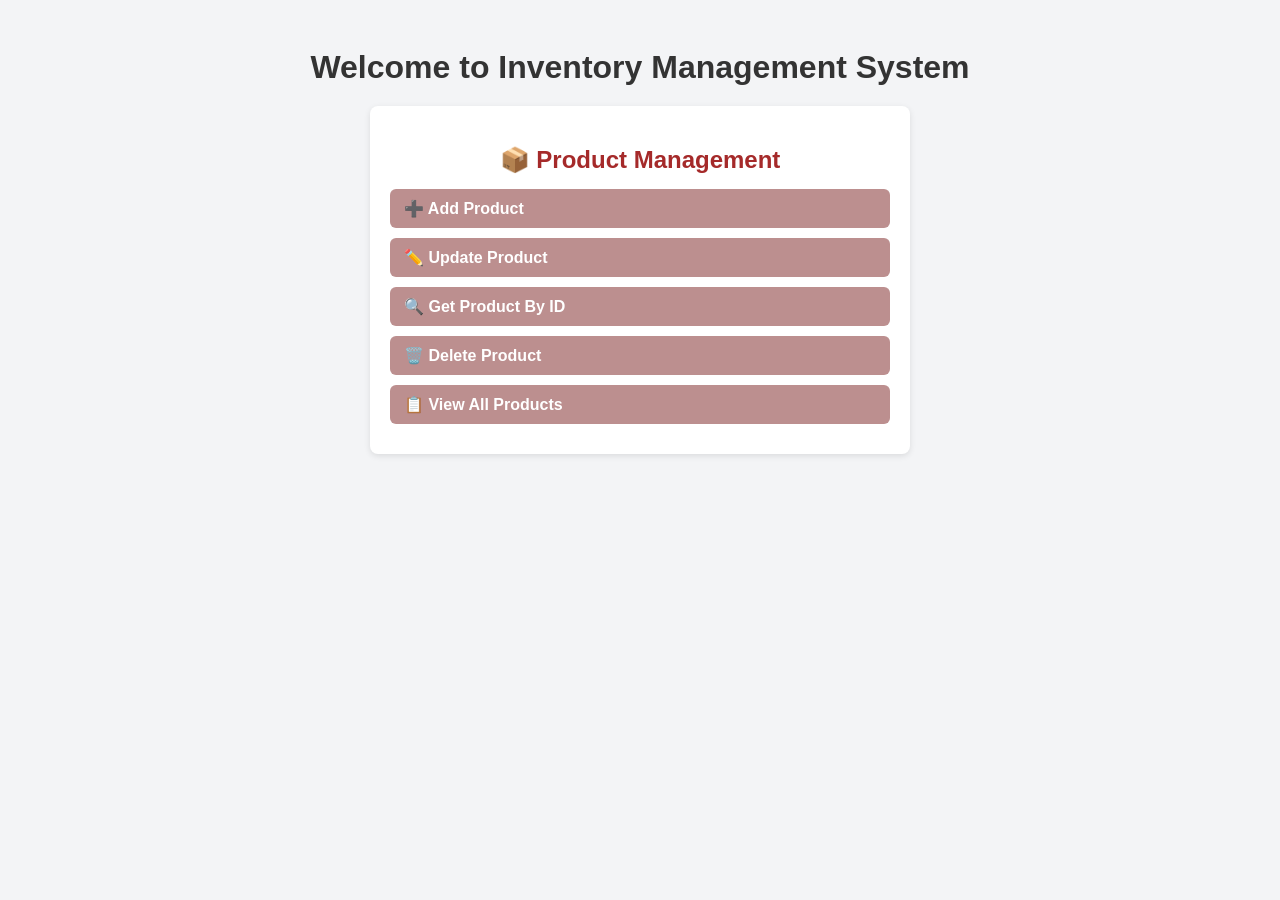
<file: Product/Product/src/main/resources/static/index.html>
<!DOCTYPE html>
<html lang="en">
<head>
    <meta charset="UTF-8">
    <title>Management Dashboard</title>
    <meta name="viewport" content="width=device-width, initial-scale=1">
    <!-- Shared CSS -->
    <link rel="stylesheet" href="style.css">
</head>
<body>

<h1>Welcome to Inventory Management System</h1>
<section>
    <h2>📦 Product Management</h2>
    <ul>
        <li><a href="CreateProduct.html">➕ Add Product</a></li>
        <li><a href="UpdateProduct.html">✏️ Update Product</a></li>
        <li><a href="GetProductById.html">🔍 Get Product By ID</a></li>
        <li><a href="DeleteProduct.html">🗑️ Delete Product</a></li>
        <li><a href="GetAllProducts.html">📋 View All Products</a></li>
    </ul>
</section>
</body>
</html>
</file>
<file: Product/Product/src/main/resources/static/style.css>
/* General page styling */
body {
  font-family: Arial, sans-serif;
  background: #f3f4f6;
  padding: 20px;
  display: flex;
  flex-direction: column;
  align-items: center;
}

/* Main heading */
h1 {
  margin-bottom: 20px;
  text-align: center;
  color: #333;
}

/* Section card */
section {
  background: white;
  padding: 20px;
  border-radius: 8px;
  box-shadow: 0 2px 6px rgba(0,0,0,0.1);
  max-width: 500px;
  width: 100%;
}

/* Section heading */
section h2 {
  margin-bottom: 15px;
  color: #A52A2A;
  text-align: center;
}

/* List styling */
ul {
  list-style: none;
  padding: 0;
  margin: 0;
}

ul li {
  margin: 10px 0;
}

/* Links styled as buttons */
ul li a {
  display: block;
  background: #BC8F8F;
  color: #fff;
  text-decoration: none;
  font-weight: bold;
  padding: 10px 14px;
  border-radius: 6px;
  transition: background 0.3s ease;
}

ul li a:hover {
  background: #A52A2A;
}

/* Optional: navigation bar (if you add <nav>) */
nav {
  width: 100%;
  background: #BC8F8F;
  padding: 10px;
  display: flex;
  justify-content: center;
  gap: 20px;
  margin-bottom: 20px;
}

nav a {
  color: #fff;
  text-decoration: none;
  font-weight: bold;
  padding: 6px 12px;
  border-radius: 4px;
}

nav a:hover {
  background: #A52A2A;
}
</file>
